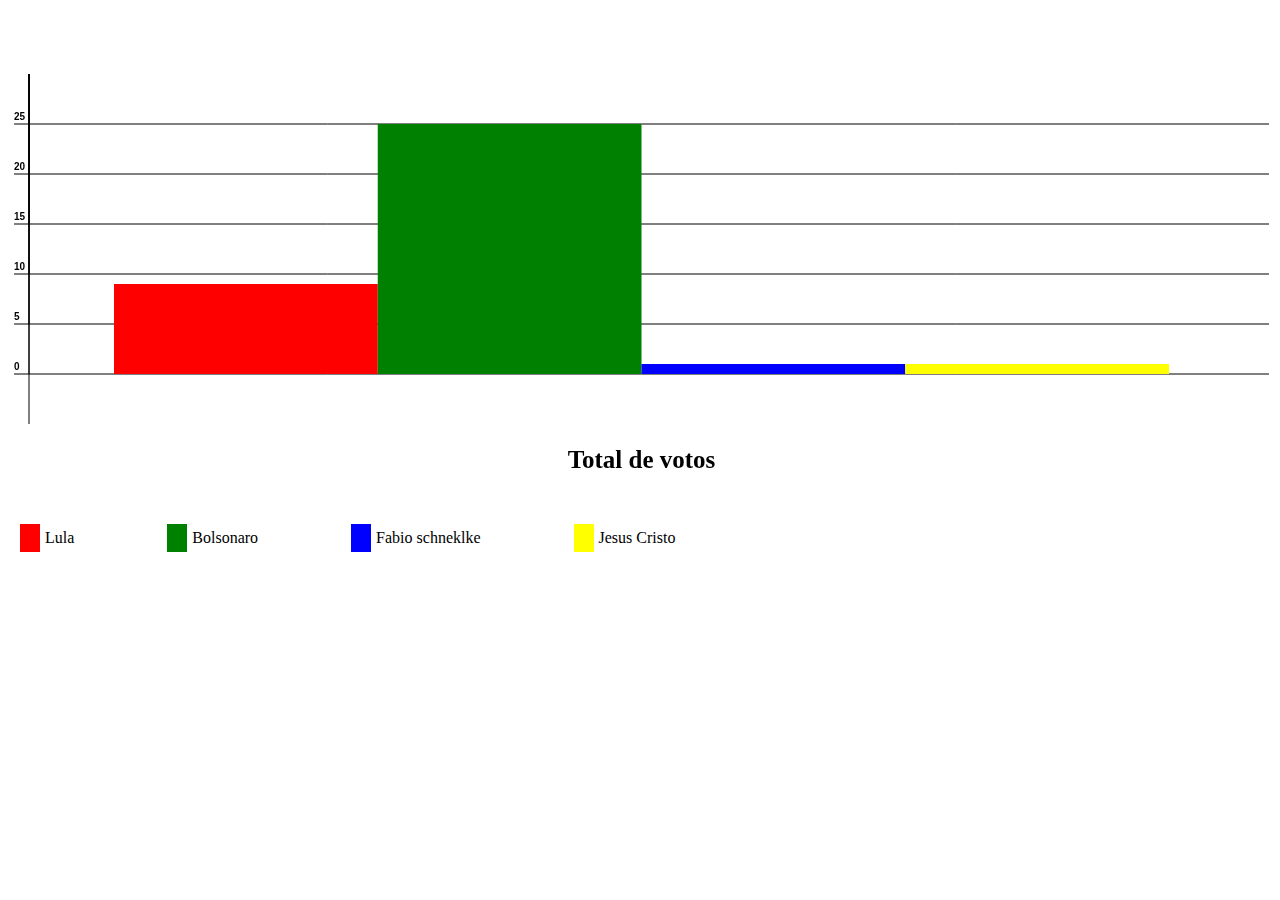
<file: index.html>
<!DOCTYPE html>
<html lang="en">
<head>
    <meta charset="UTF-8">
    <meta name="viewport" content="width=device-width, initial-scale=1.0">
    <title>Document</title>
</head>
<body>
<canvas id="myCanvas" style="background: white;"></canvas>
<legend for="myCanvas"></legend>
<script src="codes.js"></script>
<link rel="stylesheet" href="style.css">
</body>
</html>
</file>
<file: style.css>
*{
    box-sizing: border-box;
    padding: 2px;
    margin: 4px;
  }
  
  body {
    margin: 10px auto;
    font-size: 1em;
    text-align: center;
  }
  
  ul {
    padding-top: 20px;
    display: flex;
    gap: 5rem;
  }
  
  li {
    margin: 0,5rem 0;
  }
  
  legend {
    margin: 10px auto;
  }
</file>
